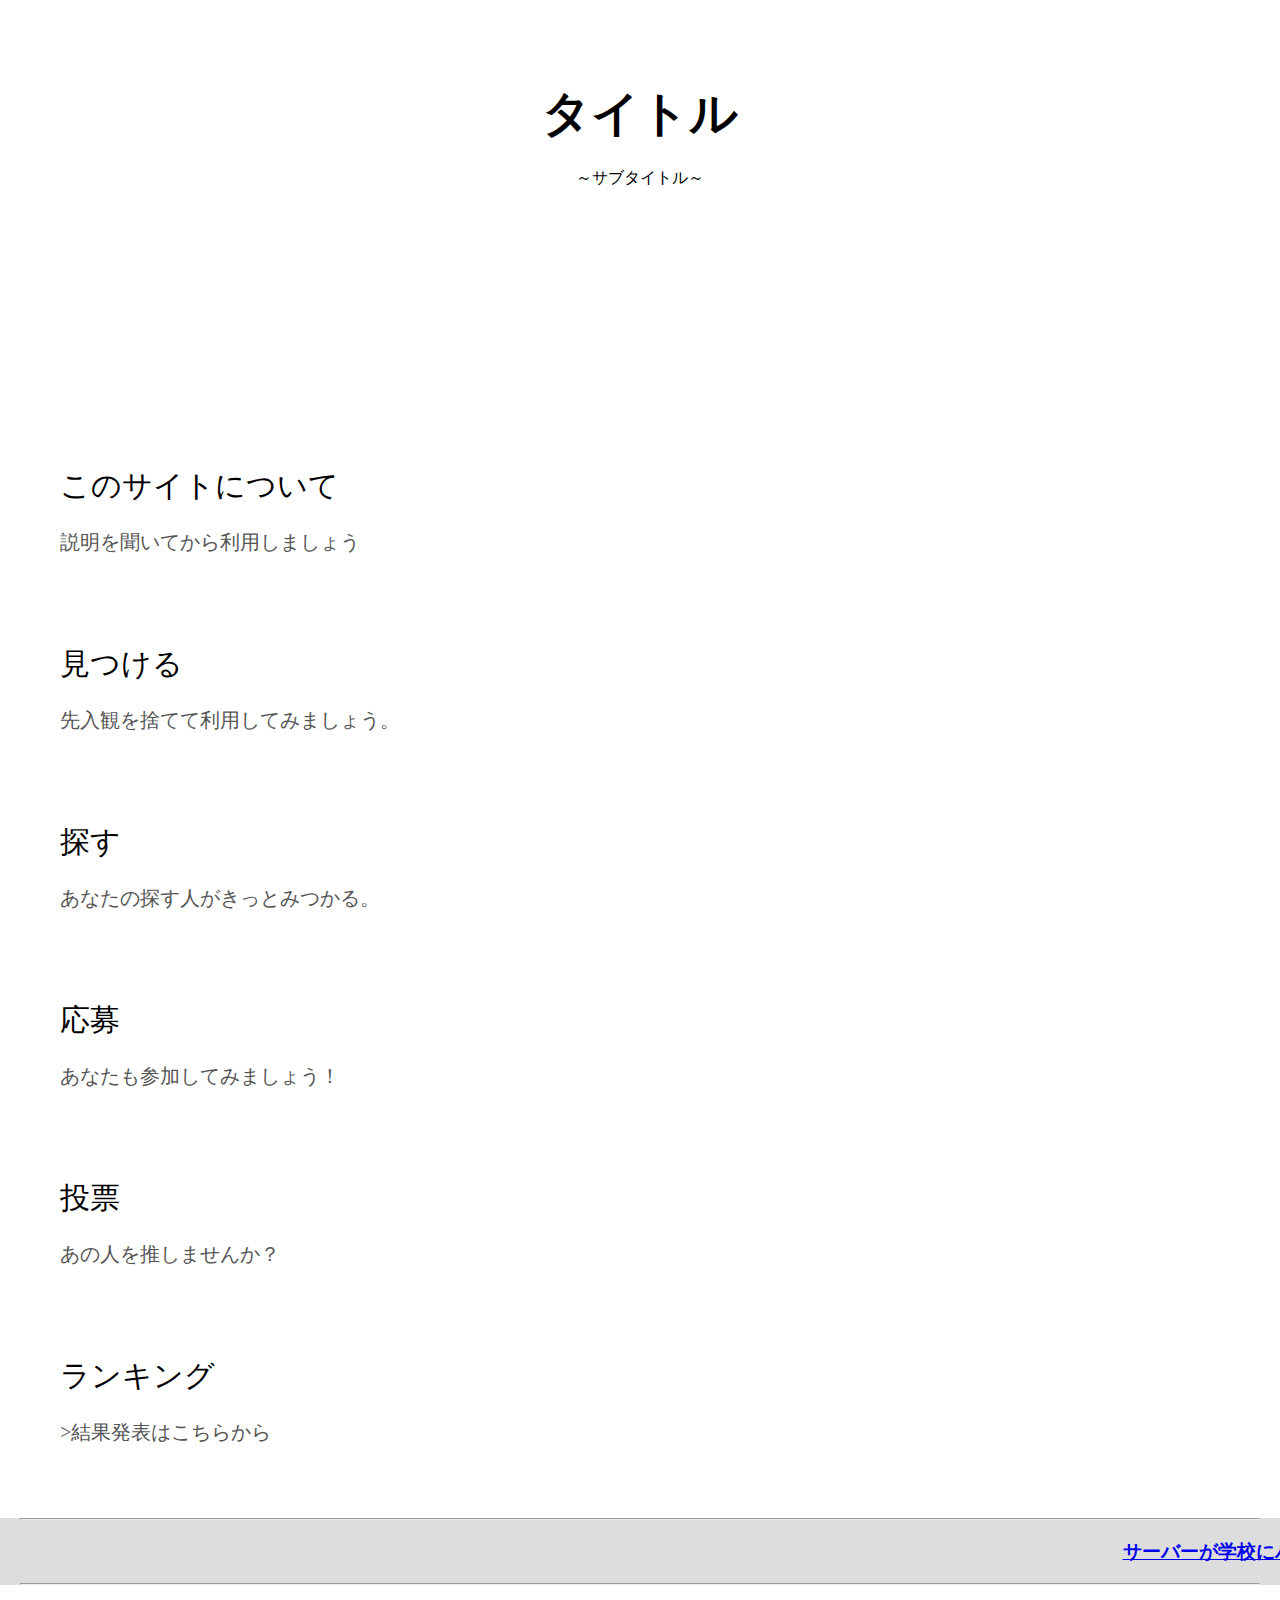
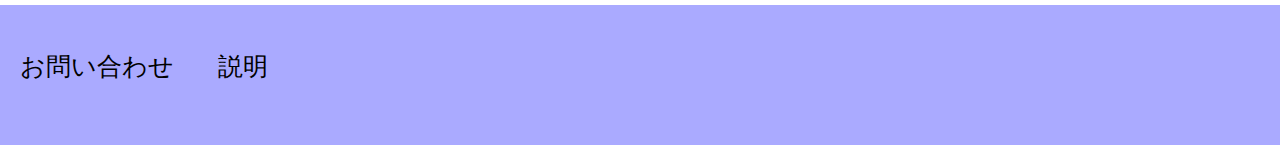
<file: index.html>
<!DOCTYPE html>
<html lang="ja">
<head>
    <meta charset="UTF-8">
    <meta name="viewport" content="width=device-width, initial-scale=1.0">
    <title>テストレイアウト</title>
    <link rel="stylesheet" href="main.css">
</head>
<body>
    <header>
        <h1>タイトル</h1>
        <p>～サブタイトル～</p>
    </header>
    <main>
        <div class="a">
        <ul>
            <a><li>このサイトについて<br>
                <span class="detailOfLink">説明を聞いてから利用しましょう</span>
            </li></a>
            <a><li>
                見つける<br>
                <span class="detailOfLink">先入観を捨てて利用してみましょう。</span>
            </li></a>
            <a><li>
                探す<br>
                <span class="detailOfLink">あなたの探す人がきっとみつかる。</span>
            </li></a>
            <a href="oubo.com"><li>
                応募<br>
                <span class="detailOfLink">あなたも参加してみましょう！</span>
            </li></a>
            <a href="vote.com"><li>
                投票<br>
                <span class="detailOfLink">あの人を推しませんか？</span>
            </li></a>
            <a href="rank.com"><li>
                ランキング<br>
                <span class="detailOfLink">>結果発表はこちらから</span>
            </li></a>
        </ul>
        </div>
    </main>
    <section class="news">
        <hr>
        <h3 id="slideBar"><a href="news1.com">サーバーが学校にバレました</a></h3>
        <h3></h3>
        <hr>
    </section>
    <footer>
        <p>お問い合わせ</p>
        <p>説明</p>
    </footer>
    <script src="index_slide.js"></script>
</body>
</html>
</file>
<file: main.css>
body{
    margin: 0px;
    width: 100%;
}
header{
    height: 300px;
    text-align: center;
    padding: 50px;
    background-image: url("https://sozaino.site/wp-content/uploads/2022/02/hoshi59-.png");
    background-size: cover;
}
header h1{
    font-size: 3em;
}
header p{
    line-height: 0em;
}
ul{
    margin-top: 100px;
    padding-inline-start: 0px;
    margin: 40px;
}
ul li{
    list-style: none;
    font-size: 30px;
    transition: all 1s;
    line-height: 1.75em;
}
ul li .detailOfLink{
    font-size: 20px;
    color: #555;
}
ul li:hover{
    font-size: 45px;
    line-height: 1em;
}
ul a{
    color: black;
    text-decoration: none;
    display: block;
    padding: 20px;
    border-left: 0px solid #aaf;
    transition: all 1s;
    width: 100%;
    margin-right: 20px;
    margin-bottom: 30px;
}
ul a:hover{
    background-color: #eee;
    border-left: 10px solid #aaf;
    padding: 35px;
}
footer{
    height: 100px;
    padding: 20px;
    background-color: #aaf;
}
footer p{
    display: inline-block;
    margin-right: 40px;
    font-size: 25px;
}
.news{
    background-color: #ddd;
    margin: 20px 0;
}
.news h1{
   display: inline-block;
   margin-left: 30px;
}
#slideBar{
    margin-left: 40px;
    text-align: right;
    position: relative;
}

hr{
    margin: 0 20px;
}
@media (max-width: 767px){
    ul{
        margin-top: 100px;
        padding-inline-start: 0px;
        margin: 20px;
    }
    ul li{
        list-style: none;
        font-size: 20px;
        transition: all 1s;
        line-height: 1.75em;
    }
    ul li:hover{
        font-size: 30px;
        line-height: 1em;
    }
    ul a{
        color: black;
        text-decoration: none;
        display: block;
        padding: 15px;
        border-left: 0px solid #aaf;
        transition: all 1s;
        width: 100%;
        margin-right: 20px;
        margin-bottom: 30px;
    }
    ul a:hover{
        background-color: #eee;
        border-left: 10px solid #aaf;
        padding: 20px;
    }
    ul li .detailOfLink{
        font-size: 15px;
        color: #555;
    }
    footer{
        height: 50px;
        padding: 30px;
        background-color: #aaf;
    }
    footer p{
        display: inline-block;
        margin-right: 20px;
        font-size: 15px;
    }
}
</file>
